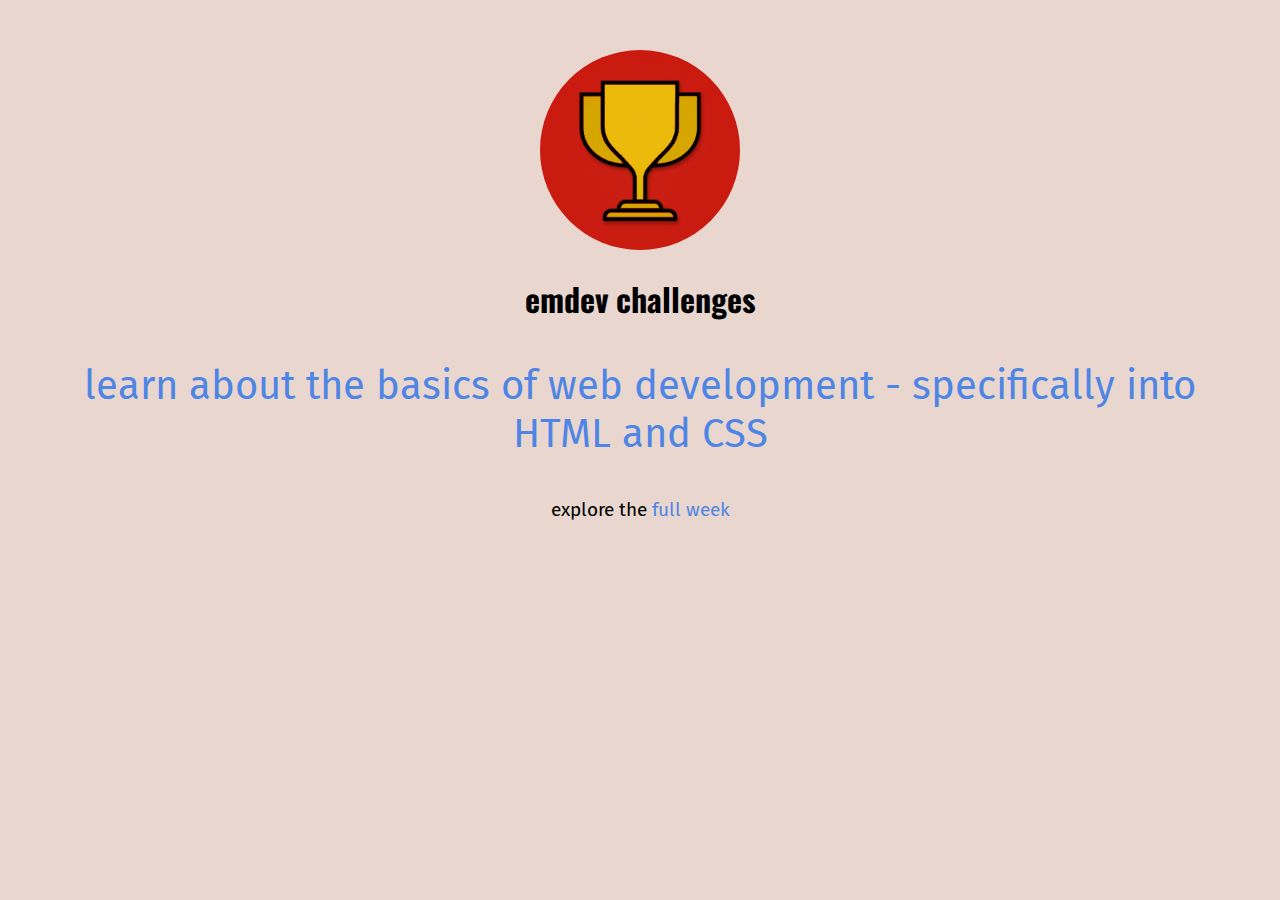
<file: 01.challenge/index.html>
<!DOCTYPE html>
<html lang="en">

<head>
    <meta charset="UTF-8">
    <title>home</title>
    <link rel="stylesheet" href="styles/shared.css">
    <link rel="stylesheet" href="styles/daily-challenge.css">
    <link rel="preconnect" href="https://fonts.googleapis.com">
    <link rel="preconnect" href="https://fonts.gstatic.com" crossorigin>
    <link
        href="https://fonts.googleapis.com/css2?family=Fira+Sans:wght@400;700&family=Open+Sans&family=Oswald&display=swap"
        rel="stylesheet">
</head>

<body>
    <img src="images/challenges-trophy.jpg" alt="trophy cartoon">
    <h1>emdev challenges</h1>
    <p id="today-challenge">
        learn about the basics of web development - specifically into HTML and CSS
    </p>
    <p>explore the<a href="challenge.html"> full week</a></p>
</body>

</html>
</file>
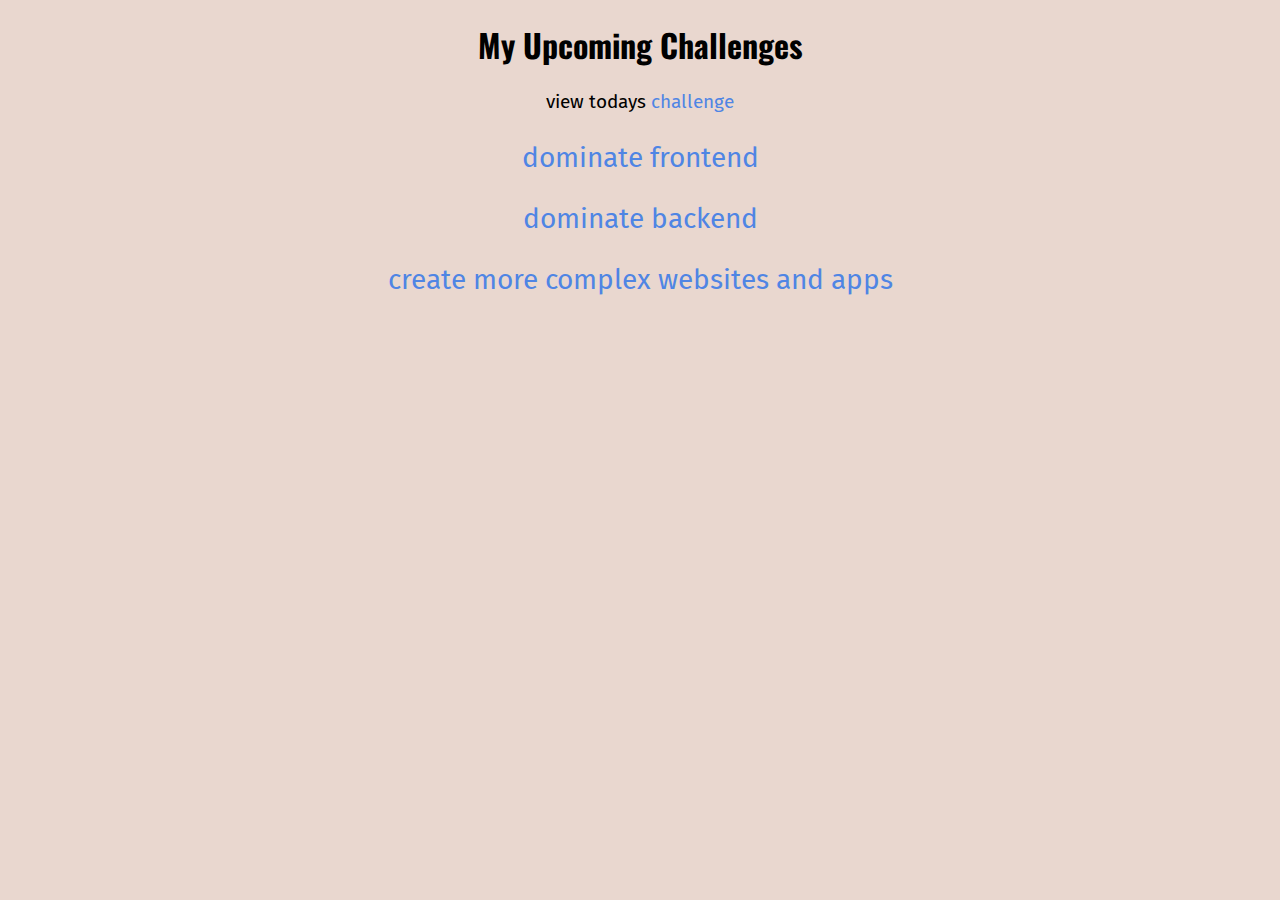
<file: 01.challenge/challenge.html>
<!DOCTYPE html>
<html lang="en">

<head>
    <meta charset="UTF-8">
    <title>challenges</title>
    <link rel="stylesheet" href="styles/shared.css">
    <link rel="stylesheet" href="styles/challenges.css">
    <link rel="preconnect" href="https://fonts.googleapis.com">
    <link rel="preconnect" href="https://fonts.gstatic.com" crossorigin>
    <link
        href="https://fonts.googleapis.com/css2?family=Fira+Sans:wght@400;700&family=Open+Sans&family=Oswald&display=swap"
        rel="stylesheet">
</head>

<body>
    <h1>My Upcoming Challenges</h1>
    <p>view todays <a href="index.html">challenge</a></p>
    <p class="goals">dominate frontend</p>
    <p class="goals">dominate backend</p>
    <p class="goals">create more complex websites and apps</p>

</body>

</html>
</file>
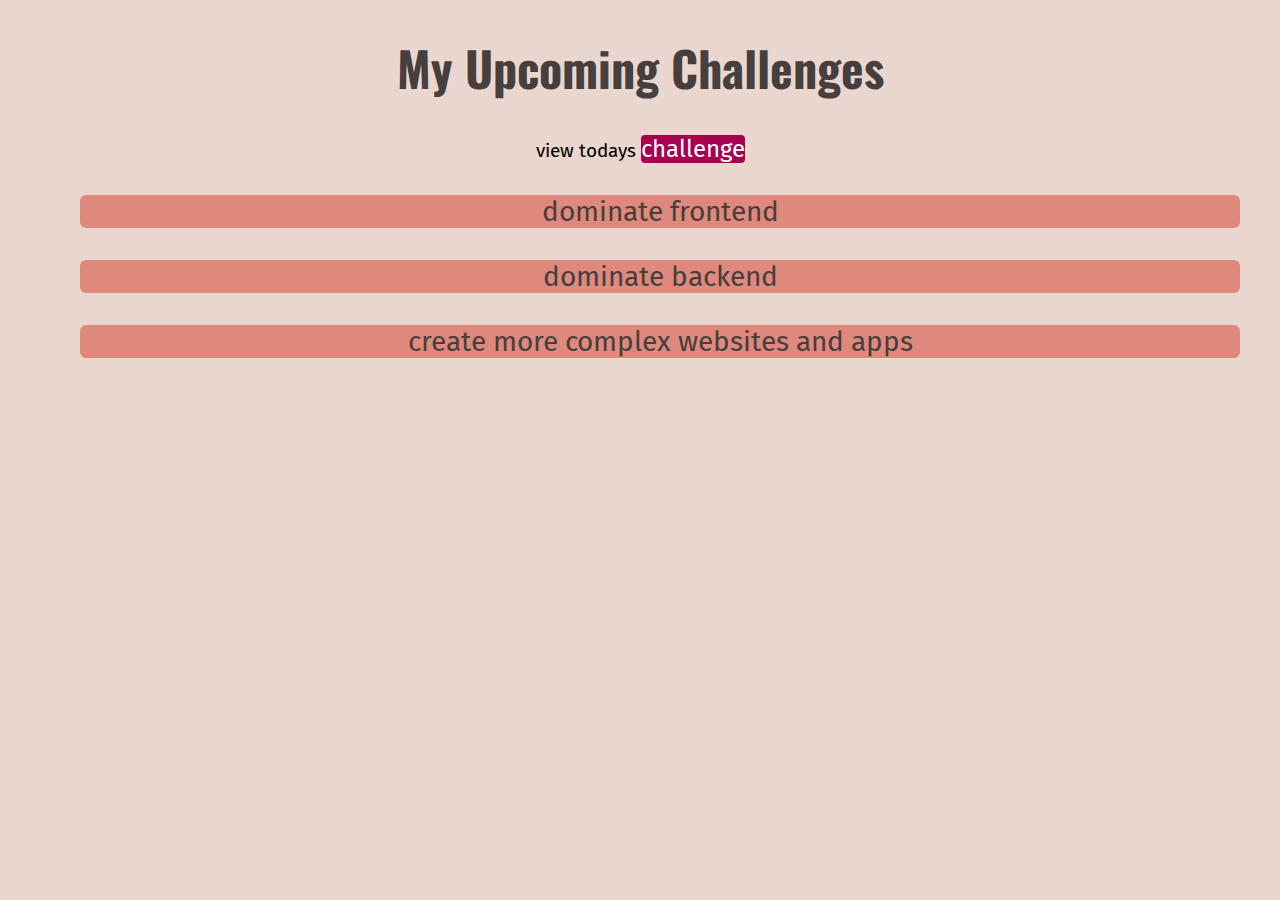
<file: 02.challenge/challenge.html>
<!DOCTYPE html>
<html lang="en">

<head>
    <meta charset="UTF-8">
    <title>challenges</title>
    <link rel="stylesheet" href="styles/shared.css">
    <link rel="stylesheet" href="styles/challenges.css">
    <link rel="preconnect" href="https://fonts.googleapis.com">
    <link rel="preconnect" href="https://fonts.gstatic.com" crossorigin>
    <link
        href="https://fonts.googleapis.com/css2?family=Fira+Sans:wght@400;700&family=Open+Sans&family=Oswald&display=swap"
        rel="stylesheet">
</head>

<body>
    <h1>My Upcoming Challenges</h1>
    <p>view todays <a href="index.html">challenge</a></p>
    <!-- <p class="goals">dominate frontend</p>
    <p class="goals">dominate backend</p>
    <p class="goals">create more complex websites and apps</p> -->

    <ol>
        <li class="goals">dominate frontend</li>
        <li class="goals">dominate backend</li>
        <li class="goals">create more complex websites and apps</li>
    </ol>

    <!-- <ol>
        <li>Monday</li>
        <li>Tuesday</li>
        <li>Wednesday</li>
    </ol>

    <ul>
        <li>Apples</li>
        <li>Bananas</li>
        <li>Tomatoes</li>
    </ul> -->

</body>

</html>
</file>
<file: 01.challenge/styles/shared.css>
body {
    text-align: center;
    /* background-color: rgb(249, 149, 149); */
    background-color: rgb(233, 215, 207);
}

h1 {
    font-family: 'Oswald', sans-serif;
}

p {
    font-family: 'Fira Sans', sans-serif;
    font-size: 19px;
}

a {
    text-decoration: none;
    color: rgb(79, 133, 228);
}

a:hover {
    color: rgb(202, 25, 15);
}
</file>
<file: 01.challenge/styles/daily-challenge.css>
body {
    margin: 50px;
}

img {
    width: 200px;
    height: 200px;
    border-radius: 100px;
}

#today-challenge {
    font-size: 40px;
    color: rgb(79, 133, 228);
}
</file>
<file: 01.challenge/styles/challenges.css>
.goals {
    font-size: 28px;
    color: rgb(79, 133, 228);
}
</file>
<file: 02.challenge/styles/shared.css>
body {
    text-align: center;
    /* background-color: rgb(249, 149, 149); */
    background-color: rgb(233, 215, 207);
}

h1 {
    font-family: 'Oswald', sans-serif;
}

p {
    font-family: 'Fira Sans', sans-serif;
    font-size: 19px;
}
</file>
<file: 02.challenge/styles/challenges.css>
h1 {
    font-size: 48px;
    color: rgb(71, 62, 62);
}

a {
    background-color: rgb(167, 1, 78);
    color: white;
    border-radius: 4px;
    font-size: 24px;
    text-decoration: none;
}

a:hover {
    color: rgb(79, 133, 228);
    background-color: rgb(180, 12, 90);
}

.goals {
    font-size: 28px;
    color: rgb(71, 62, 62);
    font-family: 'fira sans', sans-serif;
}

ol {
    list-style: none;
}

li {
    margin: 32px;
    background-color: rgb(223, 136, 124);
    border-radius: 6px;
}
</file>
